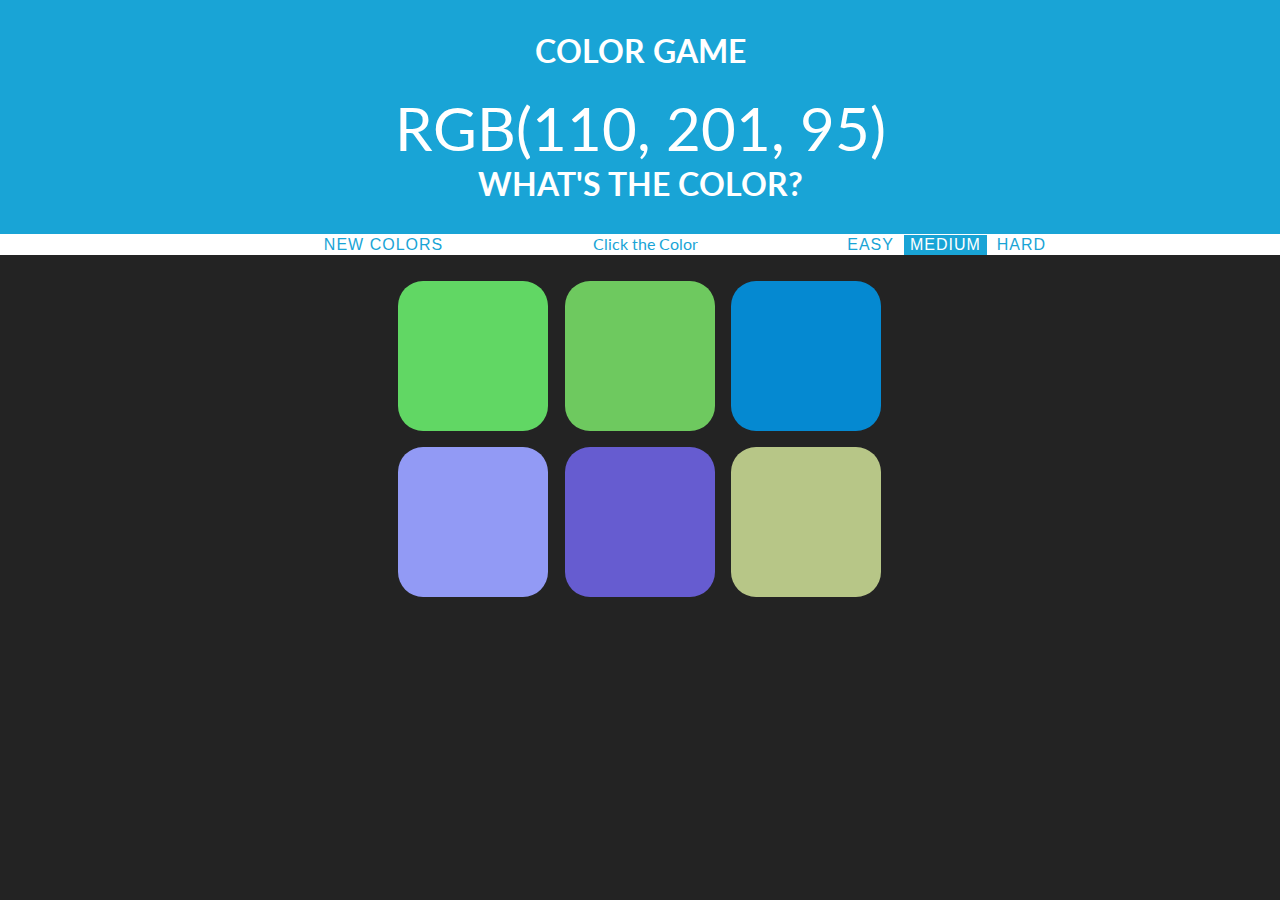
<file: index.html>
<!DOCTYPE html>
<html>
<head>

	<link href="https://fonts.googleapis.com/css?family=Lato&display=swap" rel="stylesheet">
	<link rel="stylesheet" type="text/css" href="colorGameProject.css">

	<title>Color Game</title>
</head>
<body>

<div class="header">
<h1>COLOR GAME</h1>
<h1><div><span id="rgbColor"></span></div>WHAT'S THE COLOR?</h1>
</div>

<div id="headerTwo">
	<button id="resetButton"></button>
	<span id="message"></span>
	<button id="easy">Easy</button>
	<button id="medium" class="selected">Medium</button>
	<button id="hard">Hard</button>
</div>

<div id="container">
<div class="box"></div>
<div class="box"></div>
<div class="box"></div>
<div class="box"></div>
<div class="box"></div>
<div class="box"></div>
<div class="box"></div>
<div class="box"></div>
<div class="box"></div>
</div>

<script type="text/javascript" src="colorGameProject.js"></script>

</body>
</html>
</file>
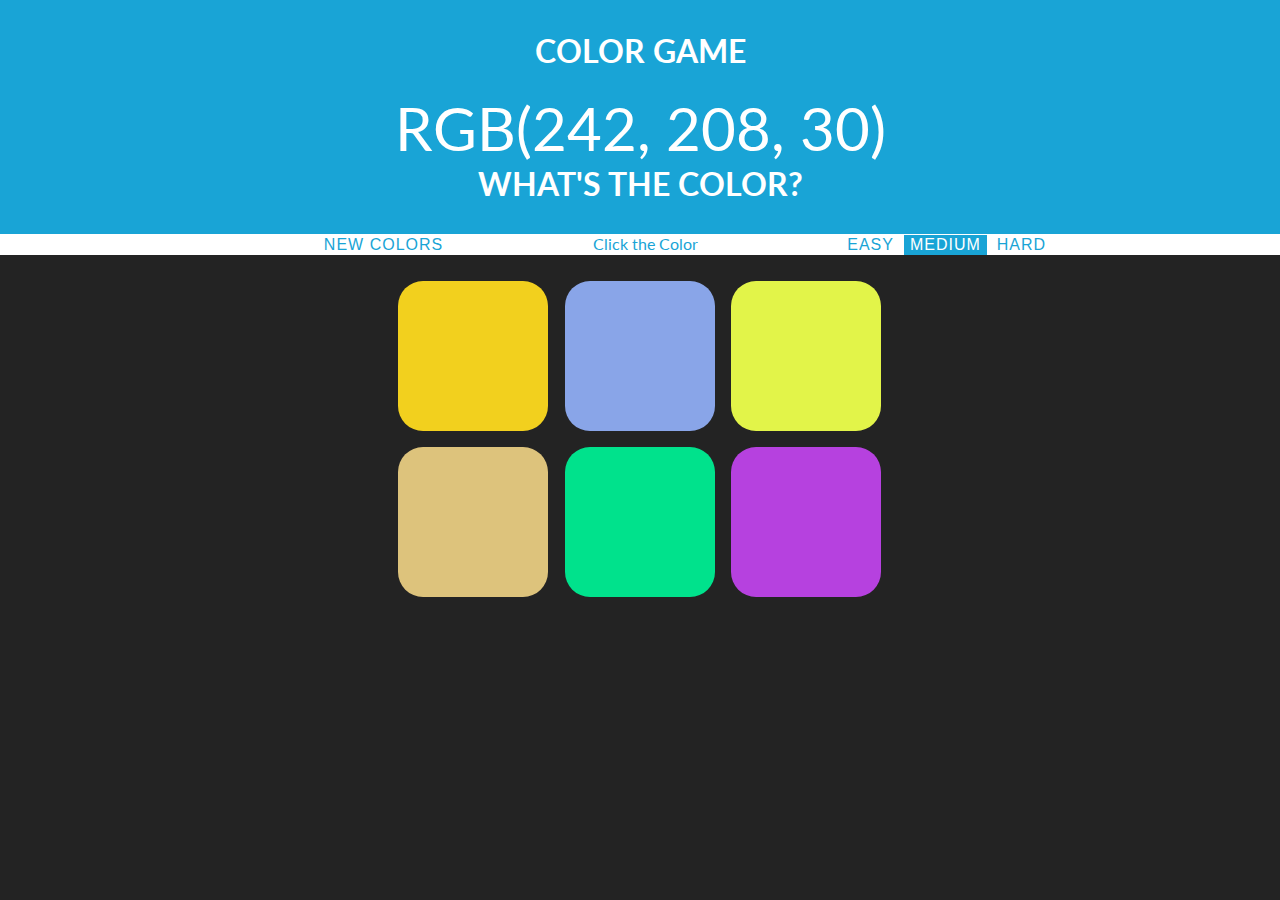
<file: colorGameProject.html>
<!DOCTYPE html>
<html>
<head>

	<link href="https://fonts.googleapis.com/css?family=Lato&display=swap" rel="stylesheet">
	<link rel="stylesheet" type="text/css" href="colorGameProject.css">

	<title>Color Game</title>
</head>
<body>

<div class="header">
<h1>COLOR GAME</h1>
<h1><div><span id="rgbColor"></span></div>WHAT'S THE COLOR?</h1>
</div>

<div id="headerTwo">
	<button id="resetButton"></button>
	<span id="message"></span>
	<button id="easy">Easy</button>
	<button id="medium" class="selected">Medium</button>
	<button id="hard">Hard</button>
</div>

<div id="container">
<div class="box"></div>
<div class="box"></div>
<div class="box"></div>
<div class="box"></div>
<div class="box"></div>
<div class="box"></div>
<div class="box"></div>
<div class="box"></div>
<div class="box"></div>
</div>

<script type="text/javascript" src="colorGameProject.js"></script>

</body>
</html>
</file>
<file: colorGameProject.css>
body{
	background-color:#232323;
	margin:auto;
	font-family: 'Lato', sans-serif;
}

.box{
	width:30%;
	margin:1.66%;
	padding-bottom:30%; 
	float:left;
	border-radius: 25px;
	transition: all 0.3s;
}

#rgbColor{
	font-size:60px;
	font-weight:lighter;
	text-transform: uppercase;
}

.header {
	padding: 10px;
	text-align: center;
	color:white;
	background: #19A4D6;
	}

#headerTwo{
	color: #19A4D6;
	background: white;
	text-align: center;
	/*padding-left: 85px;*/
}

.selected{
	background: #19A4D6;
	color: white;
}

button{
	border:none;
	background: none;
	text-transform: uppercase;
	height: 100%;
	letter-spacing: 1px;
	font-size: inherit;
	color: #19A4D6;
	transition: all 0.3s;
}

button:hover{
	color:white;
	background: #19A4D6;
}

#message{
	display: inline-block;
	width: 30%;
}

#container{
	margin:17px auto;
	max-width: 500px;
}

#resetButton{
	margin-left:90px;
}
</file>
